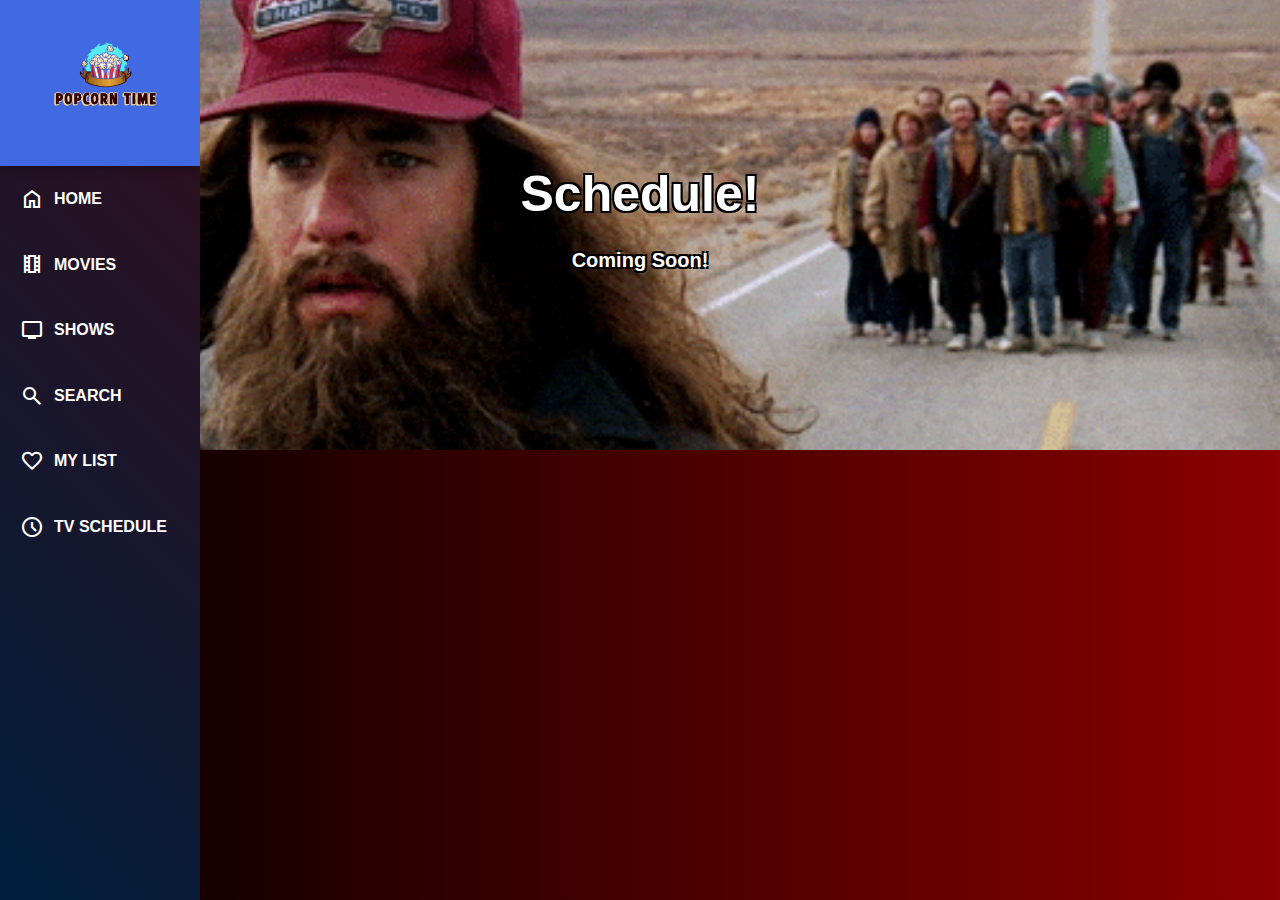
<file: schedule.html>
<!DOCTYPE html>
<html lang="en">
<head>
  <meta charset="UTF-8">
  <meta name="viewport" content="width=device-width, initial-scale=1.0">
  <title>Popcorn Time - Find something to watch!</title>
  <link rel="stylesheet" href="schedule.css">
  <link href="https://fonts.googleapis.com/css2?family=Abril+Fatface&family=Merriweather:ital,opsz,wght@0,18..144,300..900;1,18..144,300..900&family=Oswald:wght@200..700&family=Space+Mono:ital,wght@0,400;0,700;1,400;1,700&family=Work+Sans:ital,wght@0,100..900;1,100..900&display=swap" rel="stylesheet">
  <link rel="stylesheet" href="https://fonts.googleapis.com/css2?family=Material+Symbols+Outlined" />
</head>
<body>
  <header>
    <!-- You can add header content here if needed -->
  </header>

  <div class="menu">
    <ul class="menu-content">
      <li><a href="index.html"><span class="material-symbols-outlined"></span><span><img src="logo.png"></span></a></li>
      <li><a href="index.html"><span class="material-symbols-outlined">home</span><span>Home</span></a></li>
      <li><a href="movies.html"><span class="material-symbols-outlined">local_movies</span><span>Movies</span></a></li>
      <li><a href="tvshows.html"><span class="material-symbols-outlined">tv</span><span>Shows</span></a></li>
      <li><a href="search.html"><span class="material-symbols-outlined">search</span><span>Search</span></a></li>
      <li><a href="favorites.html"><span class="material-symbols-outlined">favorite</span><span>My List</span></a></li>
      <li><a href="schedule.html"><span class="material-symbols-outlined">schedule</span><span>TV Schedule</span></a></li>
    </ul>
  </div>

  <section class="hero">
    <div class="hero-content">
      <h1>Schedule!</h1>
      <p>Coming Soon!</p>
    </div>
  </section>


  <!-- Link to your JS file -->
  <script src="schedule.js"></script>
</body>
</html>
</file>
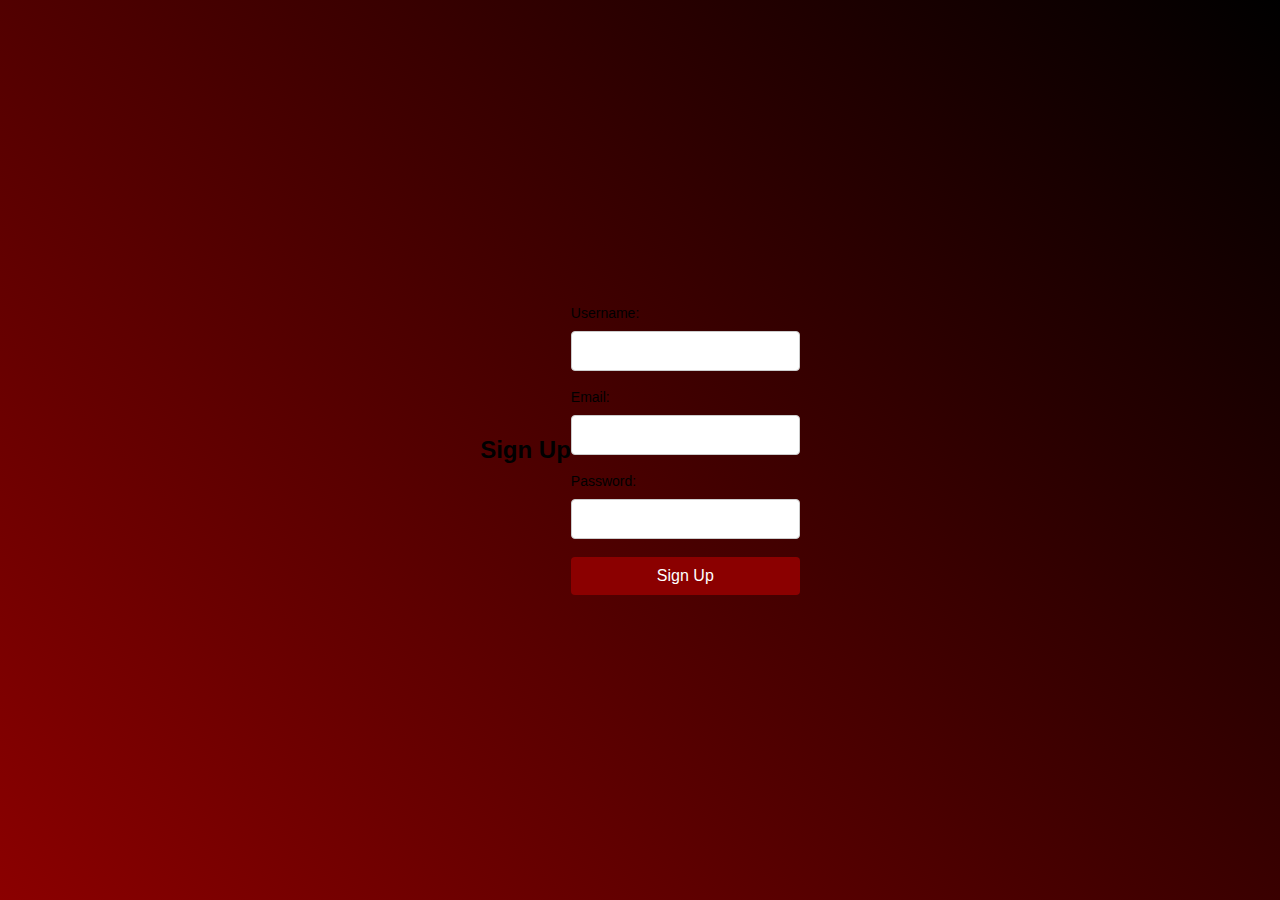
<file: signup.html>
<!DOCTYPE html>
<html lang="en">
<head>
  <meta charset="UTF-8">
  <meta name="viewport" content="width=device-width, initial-scale=1.0">
  <title>Sign Up</title>
  <link rel="stylesheet" href="signup.css"> <!-- Add styles if you have them -->
</head>
<body>
  <h2>Sign Up</h2>

  <form id="signup-form">
    <label for="username">Username:</label>
    <input type="text" id="username" name="username" required><br><br>

    <label for="email">Email:</label>
    <input type="email" id="email" name="email" required><br><br>

    <label for="password">Password:</label>
    <input type="password" id="password" name="password" required><br><br>

    <button type="submit">Sign Up</button>
  </form>

  <script>
    // Handle form submission
    document.getElementById('signup-form').addEventListener('submit', async (e) => {
      e.preventDefault(); // Prevent default form submission

      const username = document.getElementById('username').value;
      const email = document.getElementById('email').value;
      const password = document.getElementById('password').value;

      try {
        const response = await fetch('/signup', {
          method: 'POST',
          headers: {
            'Content-Type': 'application/json',
          },
          body: JSON.stringify({ username, email, password }),
        });

        const result = await response.text();
        alert(result);
      } catch (error) {
        console.error('Error:', error);
        alert('An error occurred while signing up.');
      }
    });
  </script>
</body>
</html>
</file>
<file: schedule.css>
/* General Styles */
* {
  margin: 0;
  padding: 0;
  box-sizing: border-box;
}

body {
  font-family: Arial, sans-serif;
  background: linear-gradient(90deg, #000000, darkred);
  color: #f0f0f0;
  line-height: 1.6;
  transition: background-color 0.3s ease, color 0.3s ease;
}

/* Dark Mode Styles */
body.dark-mode {
  background-color: #f0f0f0;
  color: #181818;
}

.dark-mode .navbar {
  background-color: #fff;
}

.dark-mode .nav-links a {
  color: #181818;
}

.dark-mode #dark-mode-toggle {
  background-color: #181818;
  color: #f0f0f0;
}

/* Make sure menu stays collapsed initially */
.menu {
position: fixed;
top: 0;
left: 0;
height: 100%;
width: 60px; /* Collapsed width */
background: linear-gradient(45deg, #001f3d, #330d1a);
z-index: 100;
transition: width 0.3s ease;
overflow: hidden;
}

/* Menu items styling */
.menu-content {
list-style-type: none;
padding: 0;
margin: 0;
}

/* Always show icons */
.material-symbols-outlined {
font-size: 30px;
color: white;
display: block; /* Icons should always be visible */
text-align: center;
}

/* Hide text labels by default */
.menu-content li a span:nth-child(2) {
display: none;
}

/* Center items when menu is collapsed */
.menu-content li a {
display: flex;
align-items: center;
justify-content: center;
padding: 20px;
color: white;
text-decoration: none;
transition: all 0.3s ease;
font-weight: bold;
text-transform: uppercase;
flex-direction: column; /* Stack icons when collapsed */
}

.menu-content img {
max-width: 150px;
}

/* Hover effect */
.menu-content li a:hover {
background-color: royalblue;
color: white;
box-shadow: 0 4px 8px rgba(0, 0, 0, 0.2);
}

/* When hovering, expand menu and show text */
.menu:hover {
width: 200px;
}

/* When menu expands, show text labels */
.menu:hover .menu-content li a {
flex-direction: row; /* Make it horizontal when expanded */
justify-content: flex-start;
}

.menu:hover .menu-content li a span:nth-child(2) {
display: inline-block;
margin-left: 10px;
}

#dark-mode-toggle {
  background-color: #ff5c5c;
  color: white;
  border: none;
  padding: 10px 20px;
  cursor: pointer;
  border-radius: 20px;
  transition: background-color 0.3s ease, color 0.3s ease;
}

#dark-mode-toggle:hover {
  background-color: #ff3232;
}

/* Hero Section */
.hero {
  background: url('forrestgump.gif') no-repeat center center/cover;
  height: 50vh;
  display: flex;
  justify-content: center;
  align-items: center;
  text-align: center;
}

.hero h1 {
  font-size: 50px;
  margin-bottom: 10px;
  color: #fff;
  text-shadow: 
    -2px -2px 0 black,  
     2px -2px 0 black,  
    -2px  2px 0 black,  
     2px  2px 0 black; /* Creates an outline effect */  
  font-weight: bold;
}

.hero p {
  font-size: 20px;
  margin-bottom: 20px;
  color: #fff;
  text-shadow: 
    -2px -2px 0 black,  
     2px -2px 0 black,  
    -2px  2px 0 black,  
     2px  2px 0 black; /* Creates an outline effect */  
  font-weight: bold;
}



/* Featured Movies Section */
.featured-movies {
  padding: 20px;
  background: linear-gradient(90deg, #000000, darkred);
}

.featured-movies h2 {
  text-align: center;
  font-size: 28px;
  margin-bottom: 20px;
  color: #fff;
  text-shadow: 0 1px 3px rgba(0, 0, 0, 0.7);
  text-transform: uppercase;
  font-weight: bold;
}

/* Schedule container */
#schedule-container {
  max-width: 1200px;
  margin: 20px auto;
  padding: 20px;
  background-color: #fff;
  border-radius: 10px;
  box-shadow: 0 4px 15px rgba(0, 0, 0, 0.1);
}

/* Title */
#schedule-container h1 {
  text-align: center;
  font-size: 2rem;
  color: #333;
  margin-bottom: 20px;
}

/* Day section layout */
#schedule {
  display: flex;
  flex-wrap: wrap;
  gap: 20px;
  justify-content: space-between;
}

/* Individual day container */
.day {
  background-color: #fafafa;
  border-radius: 10px;
  padding: 20px;
  width: calc(14% - 20px); /* Adjusting for responsive design */
  box-shadow: 0 2px 10px rgba(0, 0, 0, 0.05);
  transition: transform 0.3s ease, box-shadow 0.3s ease;
}

/* Hover effect for each day */
.day:hover {
  transform: translateY(-5px);
  box-shadow: 0 4px 20px rgba(0, 0, 0, 0.15);
}

/* Day name (Sunday, Monday, etc.) */
.day h2 {
  text-align: center;
  font-size: 1.5rem;
  color: #333;
  margin-bottom: 15px;
}

/* Date below the day name */
.day .date {
  text-align: center;
  font-size: 1rem;
  color: #888;
  margin-bottom: 15px;
}

/* Carousel for TV shows */
.carousel {
  display: flex;
  flex-direction: column;
  align-items: center;
  gap: 15px;
  justify-content: center;
}

/* Show poster styling */
.carousel img {
  max-width: 100%;
  height: 180px; /* Adjusting height to maintain consistent size */
  border-radius: 8px;
  object-fit: cover;
  transition: transform 0.3s ease;
}

/* Hover effect on image */
.carousel img:hover {
  transform: scale(1.1);
}

/* Show name and channel styling */
.show-details {
  text-align: center;
}

.show-details .show-name {
  font-size: 1rem;
  font-weight: bold;
  color: #333;
}

.show-details .show-channel {
  font-size: 0.9rem;
  color: #777;
}

/* Mobile responsiveness */
@media (max-width: 768px) {
  #schedule {
    flex-direction: column;
    align-items: center;
  }

  .day {
    width: 90%;
    margin-bottom: 20px;
  }
}

@media (max-width: 480px) {
  .day {
    width: 100%;
    margin-bottom: 20px;
  }
}
</file>
<file: signup.css>
/* General Page Styles */
* {
    margin: 0;
    padding: 0;
    box-sizing: border-box;
}

body {
    font-family: Arial, sans-serif;
    background: linear-gradient(45deg, darkred, black);
    display: flex;
    justify-content: center;
    align-items: center;
    height: 100vh;
}

.signup-container {
    background-color: white;
    border-radius: 8px;
    box-shadow: 0 4px 8px rgba(0, 0, 0, 0.1);
    padding: 30px;
    width: 400px;
    text-align: center;
}

h1 {
    margin-bottom: 20px;
    font-size: 24px;
}

.form-group {
    margin-bottom: 20px;
    text-align: left;
}

label {
    display: block;
    margin-bottom: 5px;
    font-size: 14px;
}

input {
    width: 100%;
    padding: 10px;
    margin-top: 5px;
    border: 1px solid #ccc;
    border-radius: 4px;
    font-size: 16px;
}

button {
    width: 100%;
    padding: 10px;
    background-color: darkred;
    color: white;
    border: none;
    border-radius: 4px;
    font-size: 16px;
    cursor: pointer;
}

button:hover {
    background-color: black;
}

p {
    margin-top: 20px;
    font-size: 14px;
}

a {
    text-decoration: none;
    color: #4CAF50;
}

a:hover {
    text-decoration: underline;
}
</file>
